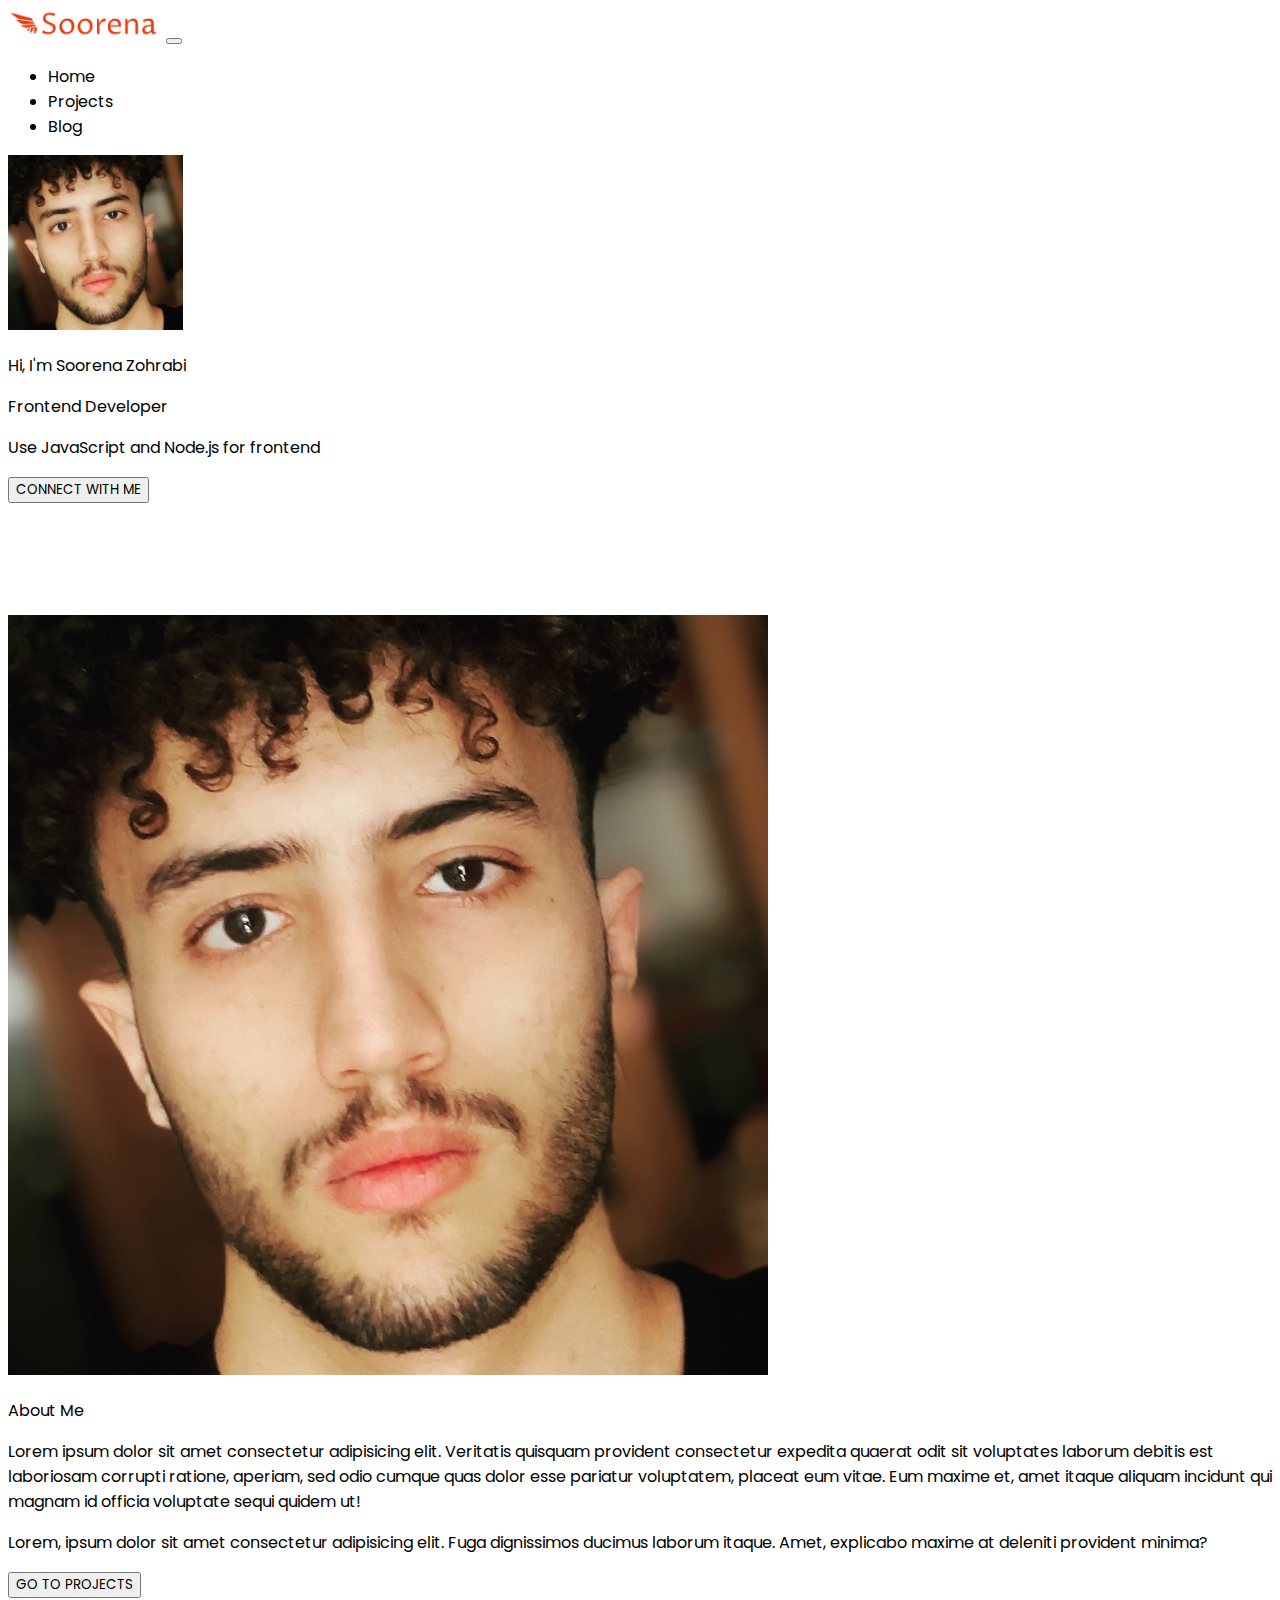
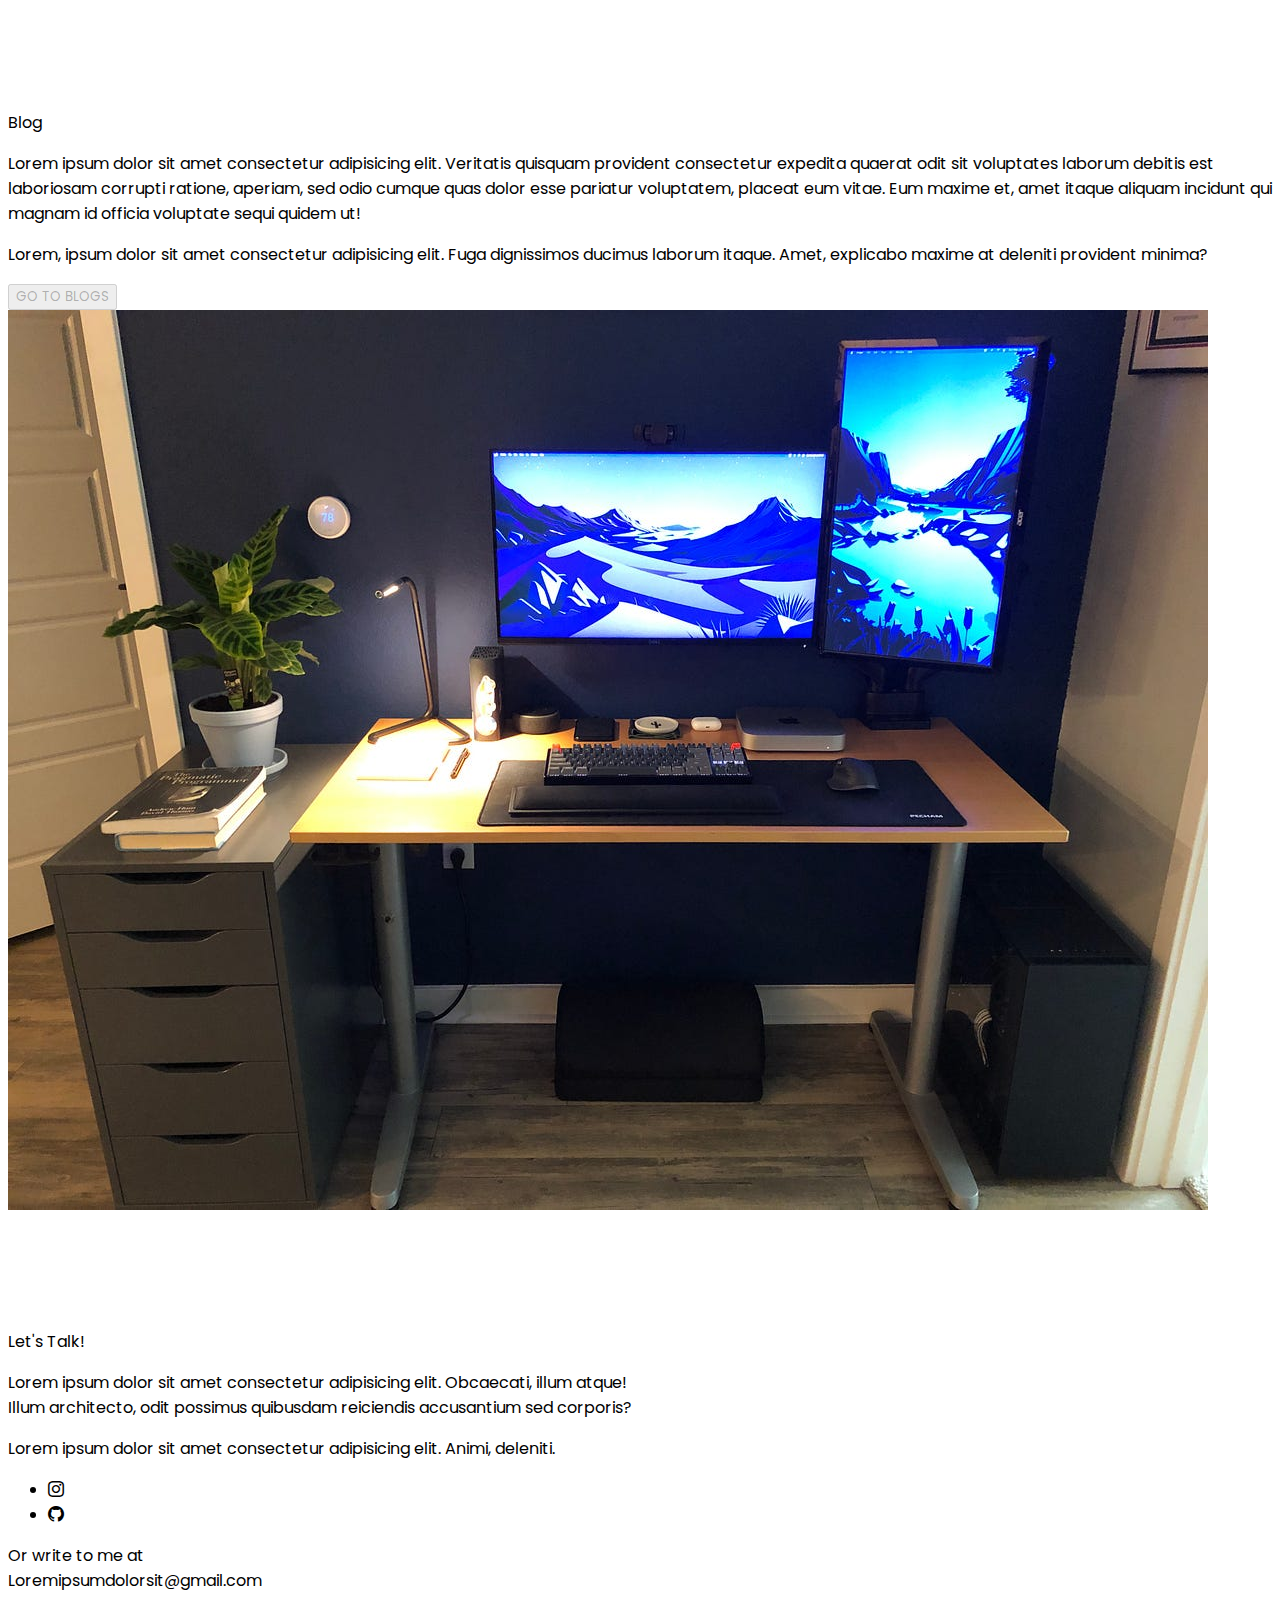
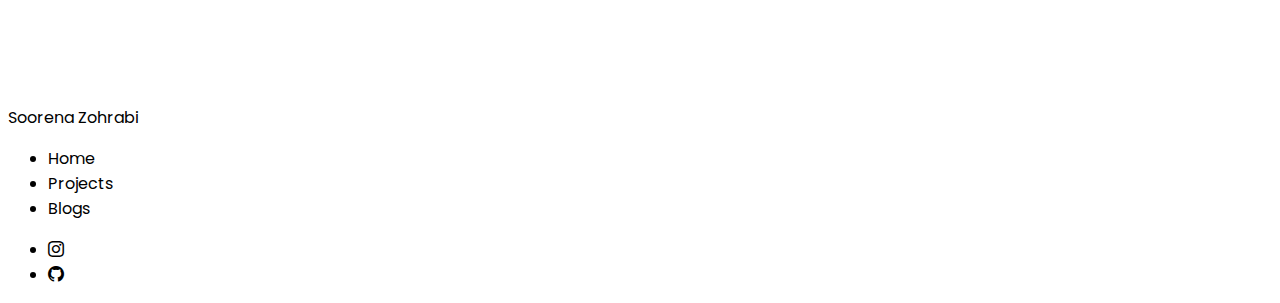
<file: index.html>
<!DOCTYPE html>
<html lang="en">

<head>
    <meta charset="UTF-8">
    <meta http-equiv="X-UA-Compatible" content="ie=edge">
    <meta name="viewport" content="width=device-width, initial-scale=1.0">
    <title>Soorena Zohrabi</title>
    <link rel="shortcut icon" href="./assets/images/icons8-personal-96.png" type="image/x-icon">
    <link href="https://cdn.jsdelivr.net/npm/bootstrap@5.3.2/dist/css/bootstrap.min.css" rel="stylesheet"
        integrity="sha384-T3c6CoIi6uLrA9TneNEoa7RxnatzjcDSCmG1MXxSR1GAsXEV/Dwwykc2MPK8M2HN" crossorigin="anonymous">

    <link rel="stylesheet" href="./assets/css/style.css">
</head>

<body>
    <header>
        <nav class="navbar navbar-expand-lg navbar-light">
            <div class="container">
                <a class="navbar-brand" href="./index.html"><img src="./assets/images/logo.png" alt="Logo"></a>

                <button class="navbar-toggler" type="button" data-bs-toggle="collapse" data-bs-target="#navbarNav"
                    aria-controls="navbarNav" aria-expanded="false" aria-label="Toggle navigation">
                    <span class="navbar-toggler-icon"></span>
                </button>

                <div class="collapse navbar-collapse justify-content-end" id="navbarNav">
                    <ul class="navbar-nav">
                        <li class="nav-item">
                            <a class="nav-link active" aria-current="page" href="./index.html">Home</a>
                        </li>
                        <li class="nav-item">
                            <a class="nav-link" href="./projects.html">Projects</a>
                        </li>
                        <li class="nav-item">
                            <a class="nav-link disabled" href="./" tabindex="-1" aria-disabled="true"
                                target="_blank">Blog</a>
                        </li>
                    </ul>
                </div>
            </div>
        </nav>
    </header>

    <main class="container">

        <secton class="introduction">
            <div class="vh-100 d-flex flex-column justify-content-center align-items-center text-center">
                <img class="rounded-circle shadow-lg" src="./assets/images/Soorena Zohrabi.jpg" alt="Soorena Zohrabi">

                <p class="fs-4 mt-3">Hi, I'm Soorena Zohrabi</p>
                <p class="fs-4 fw-bold mb-1">Frontend Developer</p>
                <p class="mb-4">Use JavaScript and Node.js for frontend</p>

                <a href="#contact">
                    <button type="button" class="btn btn-dark">CONNECT WITH ME</button>
                </a>
            </div>
        </secton>

        <section class="about">
            <div class="row">
                <div class="col-md-6 text-center my-3">
                    <img class="w-75" src="./assets/images/Soorena Zohrabi.jpg" alt="Soorena Zohrabi">
                </div>

                <div class="col-md-6">
                    <p class="fs-2 fw-bold">About Me</p>
                    <p>Lorem ipsum dolor sit amet consectetur adipisicing elit. Veritatis quisquam provident consectetur
                        expedita quaerat odit sit voluptates laborum debitis est laboriosam corrupti ratione, aperiam,
                        sed odio cumque quas dolor esse pariatur voluptatem, placeat eum vitae. Eum maxime et, amet
                        itaque aliquam incidunt qui magnam id officia voluptate sequi quidem ut!</p>
                    <p>Lorem, ipsum dolor sit amet consectetur adipisicing elit. Fuga dignissimos ducimus laborum
                        itaque. Amet, explicabo maxime at deleniti provident minima?</p>
                    <a href="./projects.html">
                        <button type="button" class="btn btn-dark">GO TO PROJECTS</button>
                    </a>
                </div>
            </div>
        </section>

        <section class="blog">
            <div class="row">
                <div class="col-md-6">
                    <p class="fs-2 fw-bold">Blog</p>
                    <p>Lorem ipsum dolor sit amet consectetur adipisicing elit. Veritatis quisquam provident consectetur
                        expedita quaerat odit sit voluptates laborum debitis est laboriosam corrupti ratione, aperiam,
                        sed odio cumque quas dolor esse pariatur voluptatem, placeat eum vitae. Eum maxime et, amet
                        itaque aliquam incidunt qui magnam id officia voluptate sequi quidem ut!</p>
                    <p>Lorem, ipsum dolor sit amet consectetur adipisicing elit. Fuga dignissimos ducimus laborum
                        itaque. Amet, explicabo maxime at deleniti provident minima?
                    </p>

                    <a href="#" target="_blank">
                        <button type="button" class="btn btn-dark disabled" aria-disabled="true" disabled>GO TO
                            BLOGS</button>
                    </a>
                </div>

                <div class="col-md-6 text-center my-3">
                    <img class="w-75" src="./assets/images/programmer-table.jpg" alt="programmer table">
                </div>
            </div>
        </section>

        <section class="contact" id="contact">
            <div class="d-flex flex-column align-items-center justify-content-center text-center">
                <p class="fs-2 fw-bold">Let's Talk!</p>
                <p class="mw-650">Lorem ipsum dolor sit amet consectetur adipisicing elit. Obcaecati, illum atque! Illum
                    architecto,
                    odit possimus quibusdam reiciendis accusantium sed corporis?</p>
                <p>Lorem ipsum dolor sit amet consectetur adipisicing elit. Animi, deleniti.</p>

                <ul class="d-flex flex-row list-unstyled">
                    <li class="px-2">
                        <a href="https://instagram.com/szoh84_" target="_blank">
                            <i class="bi bi-instagram"></i>
                        </a>
                    </li>
                    <li class="px-2">
                        <a href="https://github.com/SoorenaZohrabi" target="_blank">
                            <i class="bi bi-github"></i>
                        </a>
                    </li>
                </ul>

                <p>Or write to me at<br>Loremipsumdolorsit@gmail.com</p>
            </div>
        </section>

    </main>

    <footer class="bg-light pt-4 pb-2">
        <div class="container d-flex flex-wrap">
            <p class="fs-4 fw-bold pe-4">Soorena Zohrabi</p>

            <div class="d-flex flex-grow-1 justify-content-between align-items-center flex-wrap">
                <ul class="d-flex list-unstyled">
                    <li class="pe-2">
                        <a href="./index.html">Home</a>
                    </li>
                    <li class="px-2"><a href="./projects.html">Projects</a></li>
                    <li class="px-2"><a href="#" class="disabled" target="_blank" aria-disabled="true">Blogs</a></li>
                </ul>

                <ul class="d-flex flex-row list-unstyled">
                    <li class="px-2">
                        <a href="https://instagram.com/szoh84_" target="_blank">
                            <i class="bi bi-instagram"></i>
                        </a>
                    </li>
                    <li class="px-2">
                        <a href="https://github.com/SoorenaZohrabi" target="_blank">
                            <i class="bi bi-github"></i>
                        </a>
                    </li>
                </ul>
            </div>

        </div>
    </footer>

    <script src="https://cdn.jsdelivr.net/npm/bootstrap@5.3.2/dist/js/bootstrap.bundle.min.js"
        integrity="sha384-C6RzsynM9kWDrMNeT87bh95OGNyZPhcTNXj1NW7RuBCsyN/o0jlpcV8Qyq46cDfL"
        crossorigin="anonymous"></script>
</body>

</html>
</file>
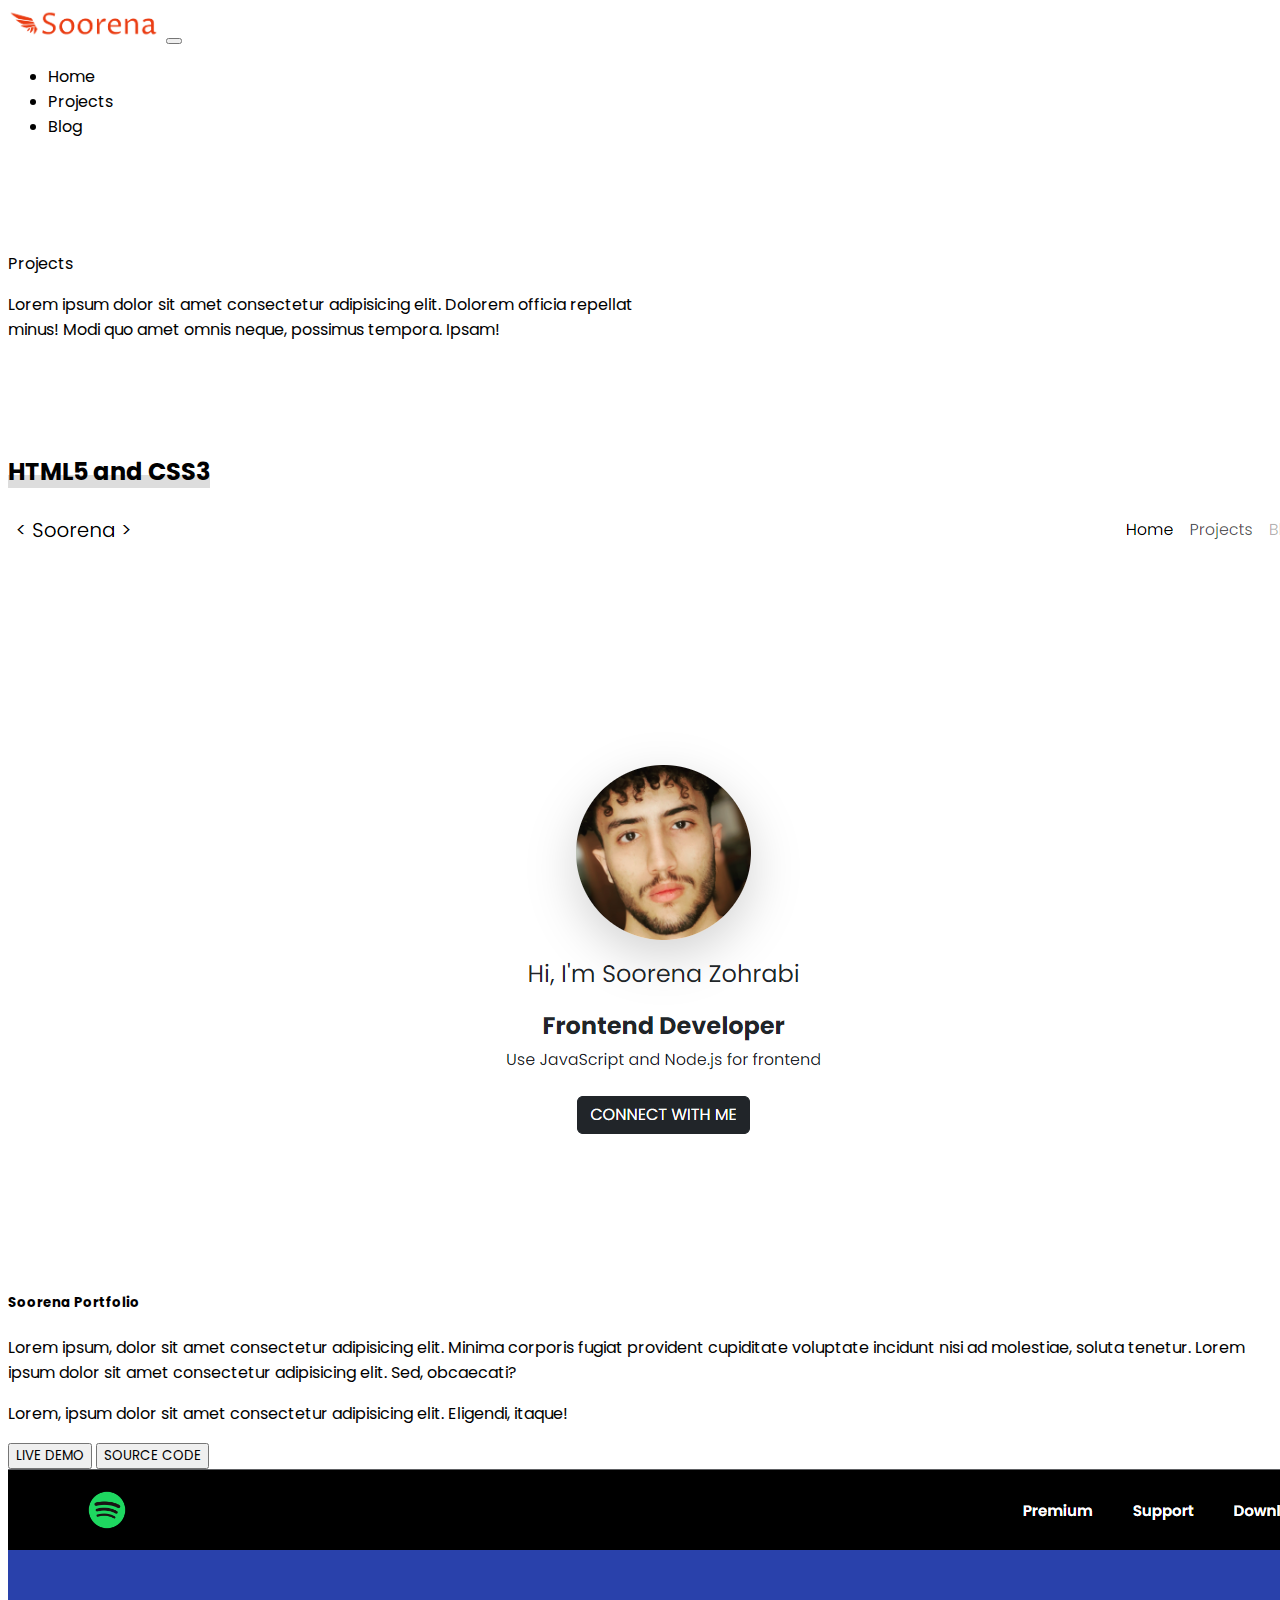
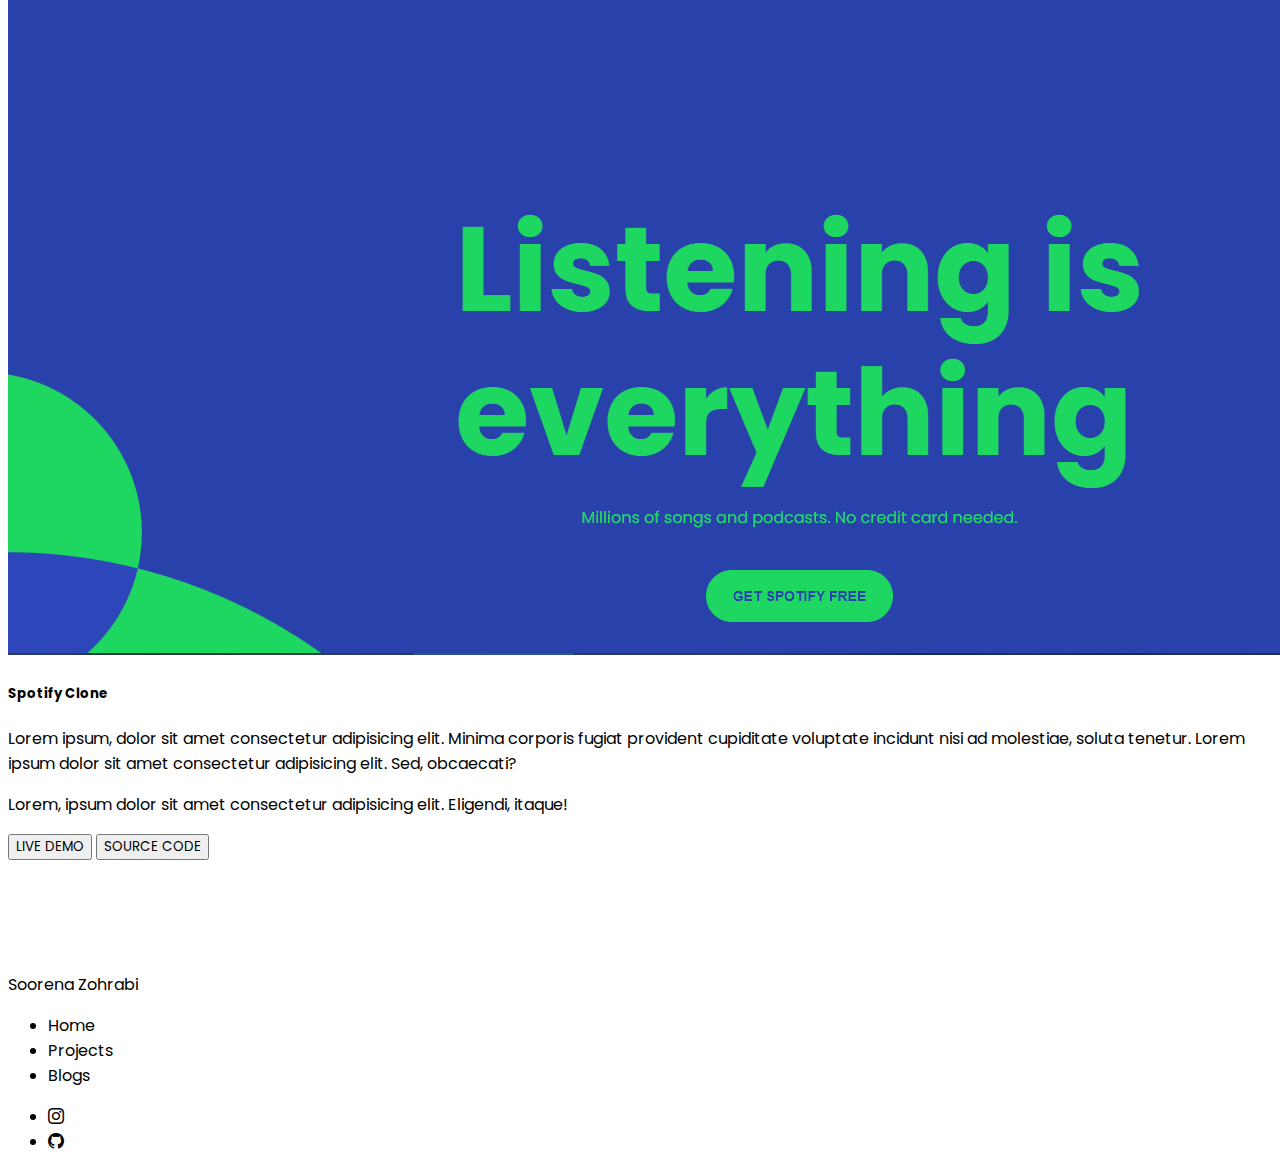
<file: projects.html>
<!DOCTYPE html>
<html lang="en">

<head>
    <meta charset="UTF-8">
    <meta http-equiv="X-UA-Compatible" content="ie=edge">
    <meta name="viewport" content="width=device-width, initial-scale=1.0">
    <title>Soorena Zohrabi</title>
    <link rel="shortcut icon" href="./assets/images/icons8-personal-96.png" type="image/x-icon">
    <link href="https://cdn.jsdelivr.net/npm/bootstrap@5.3.2/dist/css/bootstrap.min.css" rel="stylesheet"
        integrity="sha384-T3c6CoIi6uLrA9TneNEoa7RxnatzjcDSCmG1MXxSR1GAsXEV/Dwwykc2MPK8M2HN" crossorigin="anonymous">

    <link rel="stylesheet" href="./assets/css/style.css">
</head>

<body>
    <header>
        <nav class="navbar navbar-expand-lg navbar-light">
            <div class="container">
                <a class="navbar-brand" href="./index.html"><img src="./assets/images/logo.png" alt="Logo"></a>

                <button class="navbar-toggler" type="button" data-bs-toggle="collapse" data-bs-target="#navbarNav"
                    aria-controls="navbarNav" aria-expanded="false" aria-label="Toggle navigation">
                    <span class="navbar-toggler-icon"></span>
                </button>

                <div class="collapse navbar-collapse justify-content-end" id="navbarNav">
                    <ul class="navbar-nav">
                        <li class="nav-item">
                            <a class="nav-link" href="./index.html">Home</a>
                        </li>
                        <li class="nav-item">
                            <a class="nav-link active" aria-current="page" href="./projects.html">Projects</a>
                        </li>
                        <li class="nav-item">
                            <a class="nav-link disabled" href="#" tabindex="-1" aria-disabled="true"
                                target="_blank">Blog</a>
                        </li>
                    </ul>
                </div>
            </div>
        </nav>
    </header>

    <main class="container">
        <section class="projects intro">
            <div class="d-flex flex-column justify-content-center align-items-center text-center">
                <p class="fs-1 fw-bold">Projects</p>
                <p class="mw-650">Lorem ipsum dolor sit amet consectetur adipisicing elit. Dolorem officia repellat
                    minus! Modi quo amet omnis neque, possimus tempora. Ipsam!</p>
            </div>
        </section>

        <section class="project-1 my-5">
            <div class="row">
                <div class="col-12">
                    <h2 class="mb-4"><span>HTML5 and CSS3</span></h2>
                </div>

                <div class="col-12">
                    <div class="card mb-3" style="max-width: 100%;">
                        <div class="row g-0">
                            <div class="col-md-4 d-flex align-items-center">
                                <img src="./assets/images/portfolio.png" class="img-fluid rounded-start" alt="...">
                            </div>

                            <div class="col-md-8">
                                <div class="card-body">
                                    <h5 class="card-title">Soorena Portfolio</h5>
                                    <p class="card-text">Lorem ipsum, dolor sit amet consectetur adipisicing elit.
                                        Minima corporis fugiat provident cupiditate voluptate incidunt nisi ad
                                        molestiae, soluta tenetur. Lorem ipsum dolor sit amet consectetur adipisicing
                                        elit. Sed, obcaecati?</p>

                                    <p>Lorem, ipsum dolor sit amet consectetur adipisicing elit. Eligendi, itaque!</p>
                                    <a href="https://soorenazohrabi.github.io/Soorena-Portfolio/" target="_blank">
                                        <button type="button"
                                            class="btn btn-light border border-secondary border-2">LIVE DEMO
                                        </button>
                                    </a>
                                    <a href="https://github.com/SoorenaZohrabi/Soorena-Portfolio.git" target="_blank">
                                        <button type="button" class="btn btn-dark">SOURCE CODE</button>
                                    </a>
                                </div>
                            </div>
                        </div>
                    </div>
                </div>

                <div class="col-12">
                    <div class="card mb-3" style="max-width: 100%;">
                        <div class="row g-0">
                            <div class="col-md-4 d-flex align-items-center">
                                <img src="./assets/images/spotify.png" class="img-fluid rounded-start" alt="...">
                            </div>

                            <div class="col-md-8">
                                <div class="card-body">
                                    <h5 class="card-title">Spotify Clone</h5>

                                    <p class="card-text">Lorem ipsum, dolor sit amet consectetur adipisicing elit.
                                        Minima corporis fugiat provident cupiditate voluptate incidunt nisi ad
                                        molestiae, soluta tenetur. Lorem ipsum dolor sit amet consectetur adipisicing
                                        elit. Sed, obcaecati?
                                    </p>
                                    <p>Lorem, ipsum dolor sit amet consectetur adipisicing elit. Eligendi, itaque!</p>

                                    <a href="https://soorenazohrabi.github.io/spotify-clone/" target="_blank">
                                        <button type="button"
                                            class="btn btn-light border border-secondary border-2">LIVE DEMO
                                        </button>
                                    </a>

                                    <a href="https://github.com/SoorenaZohrabi/spotify-clone.git" target="_blank">
                                        <button type="button" class="btn btn-dark">SOURCE CODE </button>
                                    </a>
                                </div>
                            </div>
                        </div>
                    </div>
                </div>
            </div>
        </section>
    </main>

    <footer class="bg-light pt-4 pb-2">
        <div class="container d-flex flex-wrap">
            <p class="fs-4 fw-bold pe-4">Soorena Zohrabi</p>

            <div class="d-flex flex-grow-1 justify-content-between align-items-center flex-wrap">
                <ul class="d-flex list-unstyled">
                    <li class="pe-2">
                        <a href="./index.html">Home</a>
                    </li>
                    <li class="px-2"><a href="./projects.html">Projects</a></li>
                    <li class="px-2"><a href="#" class="disabled" target="_blank" aria-disabled="true">Blogs</a></li>
                </ul>

                <ul class="d-flex flex-row list-unstyled">
                    <li class="px-2">
                        <a href="https://instagram.com/szoh84_" target="_blank">
                            <i class="bi bi-instagram"></i>
                        </a>
                    </li>
                    <li class="px-2">
                        <a href="https://github.com/SoorenaZohrabi" target="_blank">
                            <i class="bi bi-github"></i>
                        </a>
                    </li>
                </ul>
            </div>

        </div>
    </footer>

    <script src="https://cdn.jsdelivr.net/npm/bootstrap@5.3.2/dist/js/bootstrap.bundle.min.js"
        integrity="sha384-C6RzsynM9kWDrMNeT87bh95OGNyZPhcTNXj1NW7RuBCsyN/o0jlpcV8Qyq46cDfL"
        crossorigin="anonymous"></script>
</body>

</html>
</file>
<file: assets/css/style.css>
@import url('https://fonts.googleapis.com/css2?family=Poppins:ital,wght@0,100;0,200;0,300;0,400;0,500;0,600;0,700;0,800;0,900;1,100;1,200;1,300;1,400;1,500;1,600;1,700;1,800;1,900&display=swap');
@import url("https://cdn.jsdelivr.net/npm/bootstrap-icons@1.5.0/font/bootstrap-icons.css");

* {
    font-family: 'Poppins', sans-serif;
}

a {
    text-decoration: none;
    color: #000000;
}

a:hover {
    color: #000000;
}

.navbar-brand img {
    width: 12vw;
}

.introduction img {
    width: 175px;
    height: 175px;
}

section {
    margin: 7rem 0;
}

.mw-650 {
    max-width: 650px;
}

h2 span {
    background: linear-gradient(#ffffff 60%, #dddddd 30%);
}

@media screen and (max-width: 520px) {
    .navbar-brand img {
        width: 29vw;
    }
}
</file>
